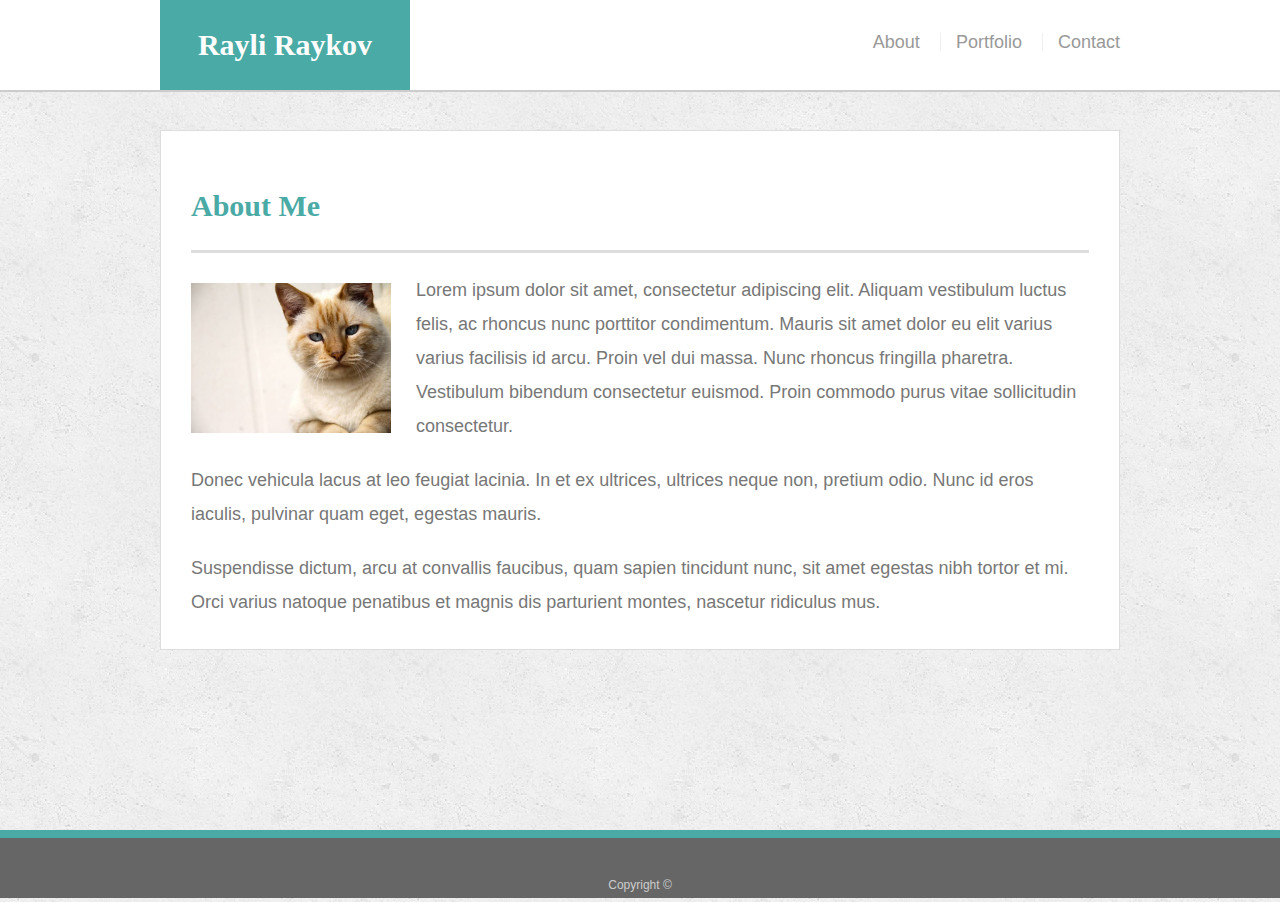
<file: index.html>
<!doctype html>
<html lang="en-us">

<head>
  <meta charset="UTF-8">
  <title>About | Your Name</title>
  <link rel="stylesheet" type="text/css" href="assets/css/style.css">
</head>

<body>

  <header id="masthead">
    <div class="container">
      <a href="index.html" id="logo">Rayli Raykov</a>
      <nav>
        <a href="index.html">About</a>
        <a href="portfolio.html">Portfolio</a>
        <a href="contact.html">Contact</a>
      </nav>
    </div>
  </header>

  <div id="main-container" class="container">
    <section class="main-section">
      <h1>About Me</h1>

      <img src="assets/images/cat.jpg" class="auth-image" alt="Your Name">

      <p>Lorem ipsum dolor sit amet, consectetur adipiscing elit. Aliquam vestibulum luctus felis, ac rhoncus nunc porttitor condimentum. Mauris sit amet dolor eu elit varius varius facilisis id arcu. Proin vel dui massa. Nunc rhoncus fringilla pharetra. Vestibulum bibendum consectetur euismod. Proin commodo purus vitae sollicitudin consectetur.</p>

      <p>Donec vehicula lacus at leo feugiat lacinia. In et ex ultrices, ultrices neque non, pretium odio. Nunc id eros iaculis, pulvinar quam eget, egestas mauris.</p>

      <p>Suspendisse dictum, arcu at convallis faucibus, quam sapien tincidunt nunc, sit amet egestas nibh tortor et mi. Orci varius natoque penatibus et magnis dis parturient montes, nascetur ridiculus mus.</p>

    </section>

  </div>

  <footer>
    <div class="container">
      Copyright &copy; 
    </div>
  </footer>
</body>

</html>
</file>
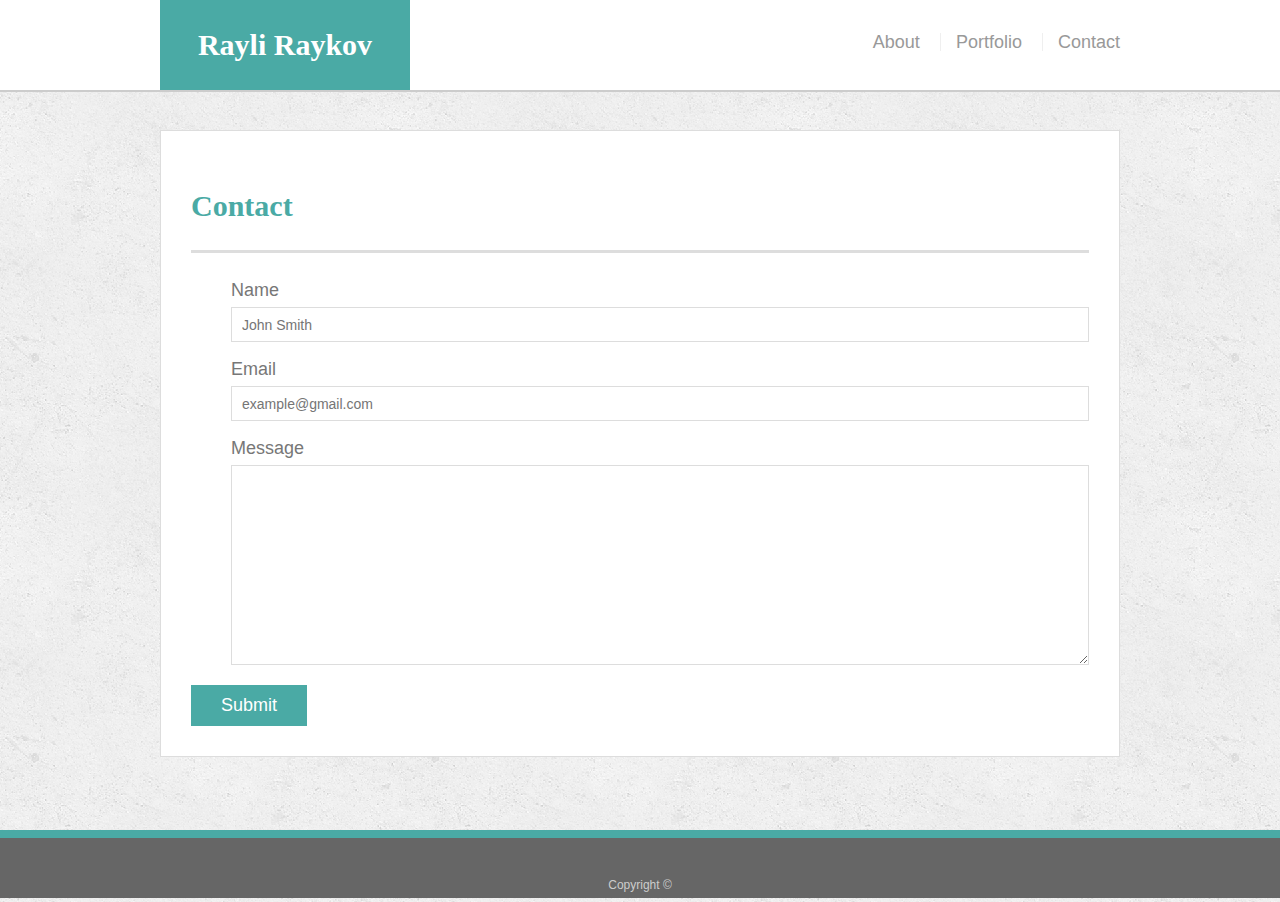
<file: contact.html>
<!doctype html>
<html lang="en-us">

<head>
  <meta charset="UTF-8">
  <title>Contact | Your Name</title>
  <link rel="stylesheet" type="text/css" href="assets/css/style.css">
</head>

<body>

  <header id="masthead">
    <div class="container">
      <a href="index.html" id="logo">Rayli Raykov</a>
      <nav>
        <a href="index.html">About</a>
        <a href="portfolio.html">Portfolio</a>
        <a href="contact.html">Contact</a>
      </nav>
    </div>
  </header>

  <div id="main-container" class="container">
    <section class="main-section">
      <h1>Contact</h1>

      <form id="contact-form">
        <ul>
          <li>
            <label for="name">Name</label>
            <input type="text" id="name" name="name" placeholder="John Smith" required="required">
          </li>
          <li>
            <label for="email">Email</label>
            <input type="email" id="email" name="email" placeholder="example@gmail.com" required="required">
          </li>
          <li>
            <label for="message">Message</label>
            <textarea id="message" name="message" required="required"></textarea>
          </li>
        </ul>
        <input type="submit">
      </form>

    </section>

  </div>

  <footer>
    <div class="container">
      Copyright &copy; 
    </div>
  </footer>
</body>

</html>
</file>
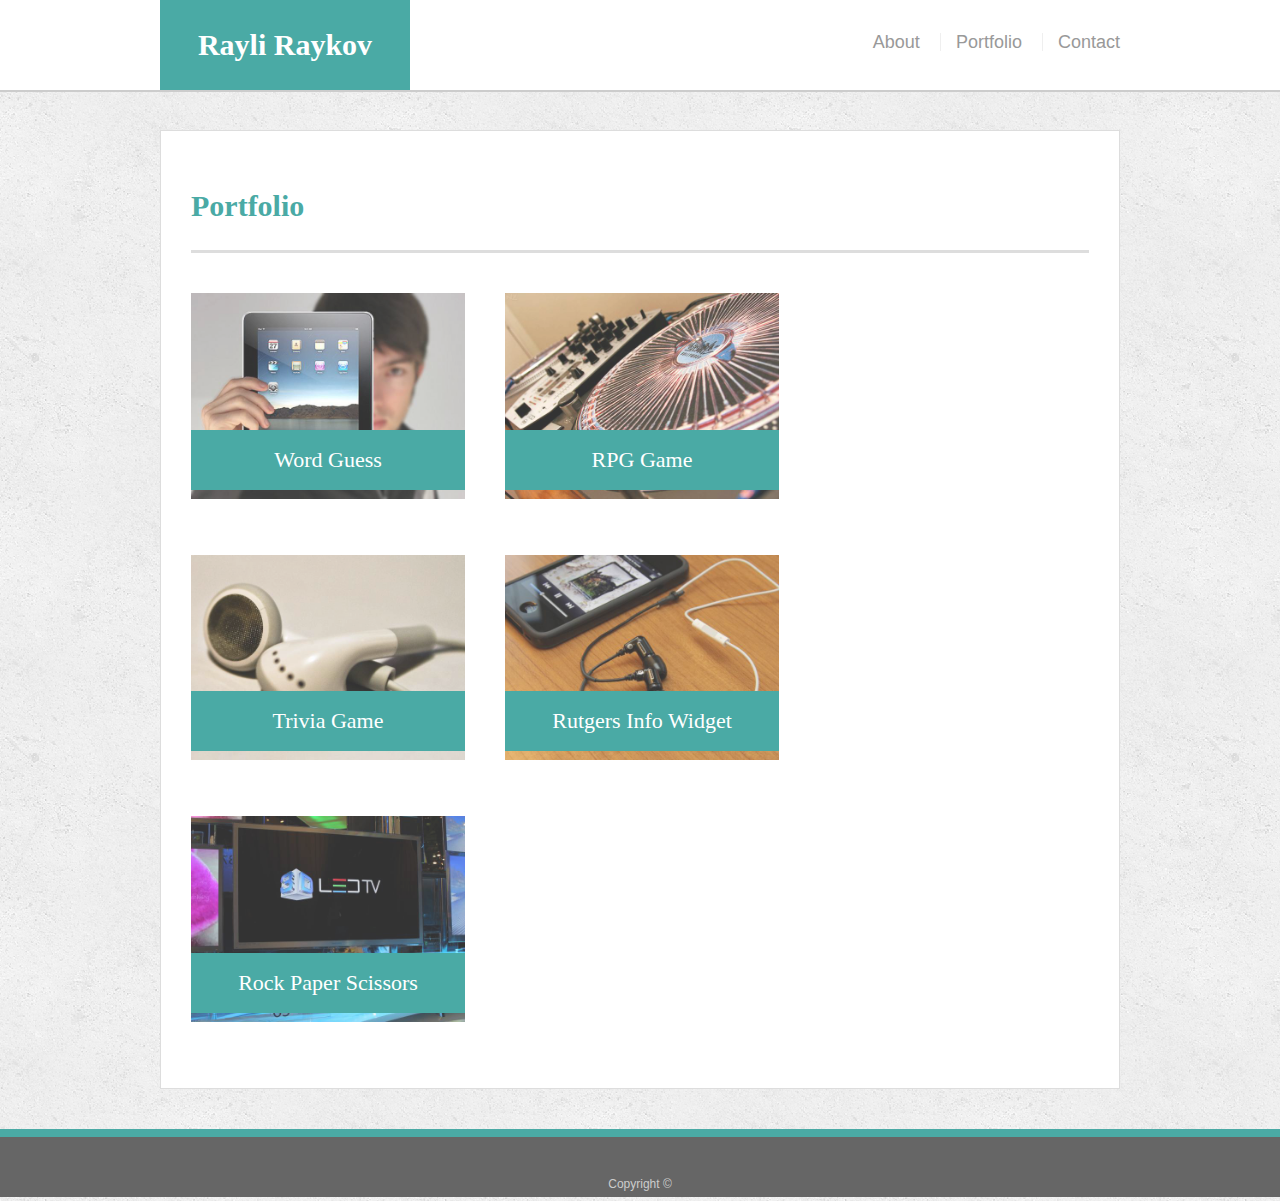
<file: portfolio.html>
<!doctype html>
<html lang="en-us">

<head>
  <meta charset="UTF-8">
  <title>Portfolio | Your Name</title>
  <link rel="stylesheet" type="text/css" href="assets/css/style.css">
</head>

<body>

  <header id="masthead">
    <div class="container">
      <a href="index.html" id="logo">Rayli Raykov</a>
      <nav>
        <a href="index.html">About</a>
        <a href="portfolio.html">Portfolio</a>
        <a href="contact.html">Contact</a>
      </nav>
    </div>
  </header>

  <div id="main-container" class="container">
    <section class="main-section">
      <h1>Portfolio</h1>

      <div class="work">
        <img src="assets/images/technics-q-c-640-480-1.jpg" alt="Word Guess">

        <h3>Word Guess</h3>
      </div>
      <div class="work">
        <img src="assets/images/technics-q-c-640-480-2.jpg" alt="RPG Game">

        <h3>RPG Game</h3>
      </div>
      <div class="work">
        <img src="assets/images/technics-q-c-640-480-5.jpg" alt="Trivia Game">

        <h3>Trivia Game</h3>
      </div>
      <div class="work">
        <img src="assets/images/technics-q-c-640-480-7.jpg" alt="Rutgers Info Widget">

        <h3>Rutgers Info Widget</h3>
      </div>
      <div class="work">
        <img src="assets/images/technics-q-c-640-480-9.jpg" alt="Rock Paper Scissors">

        <h3>Rock Paper Scissors</h3>
      </div>

    </section>

  </div>

  <footer>
    <div class="container">
      Copyright &copy;
    </div>
  </footer>
</body>

</html>
</file>
<file: assets/css/style.css>
body {
  font-family: Arial, "Helvetica Neue", Helvetica, sans-serif;
  font-size: 18px;
  line-height: 34px;
  margin:0;
  color: #777777;
  background: url("../images/concrete_seamless.png");
}

* {
  box-sizing: border-box;
}

/* general */

.container {
  width: 100%;
  max-width: 960px;
  margin: 0 auto;
  clear: both;
}

h1,
h2,
h3,
p {
  margin-bottom: 20px;
}

p:last-child {
  margin-bottom: 0;
}

h1,
h2,
h3 {
  font-family: Georgia, Times, "Times New Roman", serif;
  font-weight: 700;
  color: #4aaaa5;
}

h1 {
  padding-bottom: 20px;
  font-size: 30px;
  line-height: 49px;
  border-bottom: 3px solid #dddddd;
}

h2,
h3 {
  font-size: 22px;
}

/* header */

#masthead {
  position: fixed;
  z-index: 99;
  width: 100%;
  margin: 0 0 30px;
  overflow: auto;
  color: #ffffff;
  background: #ffffff;
  border-bottom: 2px solid #cccccc;
}

#logo {
  float: left;
  width: 250px;
  height: 90px;
  font-family: Georgia, Times, "Times New Roman", serif;
  font-size: 30px;
  font-weight: 700;
  line-height: 90px;
  color: #ffffff;
  text-align: center;
  text-decoration: none;
  background: #4aaaa5;
}

nav {
  float: right;
  margin-top: 25px;
}

nav a {
  display: inline-block;
  padding-left: 15px;
  margin-left: 15px;
  line-height: 18px;
  color: #999;
  text-decoration: none;
  border-left: 1px solid #efefef;
}

nav a:first-child {
  border-left: 0 none;
}

/* footer */

footer {
  padding: 30px 0;
  clear: both;
  font-size: 12px;
  color: #ffffff;
  color: #cccccc;
  text-align: center;
  background: #666666;
  border-top: 8px solid #4aaaa5;
  height: 50px;
}

h3, h2 {
  padding-bottom: 20px;
  margin-bottom: 15px;
  line-height: 22px;
  border-bottom: 2px solid #eeeeee;
}

/* main */

#main-container {
  padding-top: 130px;
  min-height: calc(100vh - 70px);
}

.main-section {
  float: left;
  width: 100%;
  max-width: 960px;
  padding: 30px;
  margin: 0 0 40px;
  background: #ffffff;
  border: 1px solid #dddddd;
}

/* portfolio page */

.work {
  position: relative;
  float: left;
  width: 274px;
  margin: 20px 0 25px;
  overflow: auto;
}

.work:nth-child(even) {
  margin-right: 40px;
}

.work img {
  width: 100%;
  border: 0 none;
  opacity: 0.8;
}

.work h3 {
  position: absolute;
  bottom: 20px;
  width: 100%;
  padding: 15px;
  margin-bottom: 0;
  font-weight: 300;
  line-height: 30px;
  color: #ffffff;
  text-align: center;
  background: #4aaaa5;
  border-bottom: 0;
}

.auth-image {
  float: left;
  width: 200px;
  height: auto;
  margin-top: 10px;
  margin-right: 25px;
}

/* contact page */

#contact-form ul {
  margin-bottom: 20px;
  list-style-type: none;
}

#contact-form li {
  margin-bottom: 10px;
}

label,
input[type=text],
input[type=email],
textarea {
  display: block;
  width: 100%;
}

input[type=text],
input[type=email],
textarea {
  height: 35px;
  padding: 0 10px;
  font-size: 14px;
  border: 1px solid #dddddd;
}

textarea {
  height: 200px;
}

input[type=submit] {
  padding: 10px 30px;
  font-size: 18px;
  color: #ffffff;
  cursor: pointer;
  background: #4aaaa5;
  border: 0 none;
}

@media only screen and (max-width: 980px) {

}

@media only screen and (max-width: 768px) {

  .auth-image {
    height: 100px;
  }

}

@media only screen and (max-width: 640px) {
  .container {
    width: 100%;
    max-width: 100%;
    margin: 0;
    clear: both;
  }

  #masthead {
    position: fixed;
    z-index: 99;
    width: 100%;
    margin: 0;
    overflow: auto;
    color: #ffffff;
    background: #fff;
    border-bottom: 2px solid #cccccc;
  }
  #logo {
    display: block;
    float: none;
    width: 100%;
    font-family: Georgia, Times, "Times New Roman", serif;
    font-size: 30px;
    font-weight: 700;
    line-height: 90px;
    color: #ffffff;
    text-align: center;
    text-decoration: none;
    background: #4aaaa5;
  }
  
  nav {
    float: none;
    width: 100%;
    text-align: center;
  }

  #main-container {
    padding-top: 130px;
    min-height: calc(100vh - 70px);
  }

  .container {
    width: 95%;
    max-width: 960px;
    margin: 0 auto;
    clear: both;
  }
  
  .main-section {
    margin-top: 60px;
  }

  .auth-image {
    float: none;
    width: 100%;
  }
}
</file>
